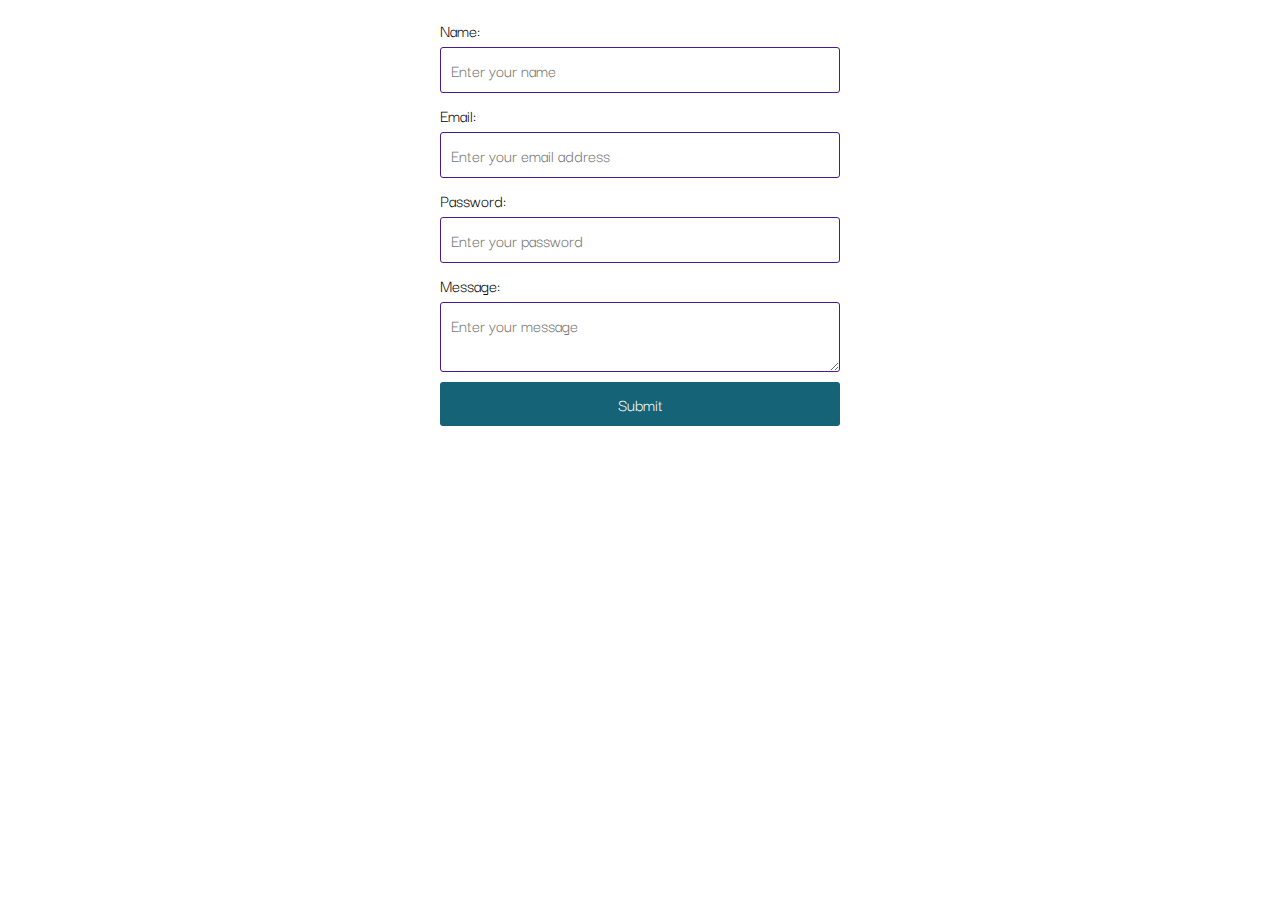
<file: content.html>
<!DOCTYPE html>
<html lang="en">
<head>
    <meta charset="UTF-8">
    <meta http-equiv="X-UA-Compatible" content="IE=edge">
    <meta name="viewport" content="width=device-width, initial-scale=1.0">
    <link rel="preconnect" href="https://fonts.googleapis.com">
    <link rel="preconnect" href="https://fonts.gstatic.com" crossorigin>
    <link href="https://fonts.googleapis.com/css2?family=Darker+Grotesque:wght@700&display=swap" rel="stylesheet">
    <title>Document</title>
</head>
<body>
    <form>
        <label for="name">Name:</label>
        <input type="text" id="name" name="name" placeholder="Enter your name">
      
        <label for="email">Email:</label>
        <input type="email" id="email" name="email" placeholder="Enter your email address">
      
        <label for="password">Password:</label>
        <input type="password" id="password" name="password" placeholder="Enter your password">
      
        <label for="message">Message:</label>
        <textarea id="message" name="message" placeholder="Enter your message"></textarea>
      
        <input type="submit" value="Submit">
      </form>
      
</body>
<style>
    form {
  display: flex;
  flex-direction: column;
  max-width: 400px;
  margin: 0 auto;
}

label {
  margin-top: 10px;
}

input,
textarea {
  padding: 10px;
  margin-top: 5px;
  border: 1px solid #461b96;
  border-radius: 3px;
}

input:focus,
textarea:focus {
  outline: none;
  border-color: #bb102d;
}

input[type="submit"] {
  background-color: #146377;
  color: #fff;
  border: none;
  border-radius: 3px;
  padding: 10px 20px;
  margin-top: 10px;
  cursor: pointer;
}
* {
  box-sizing: border-box;
  @import url('https://fonts.googleapis.com/css2?family=Darker+Grotesque:wght@700&display=swap');


font-size: large;
font-family: 'Darker Grotesque', sans-serif;

}
</style>
</html>
</file>
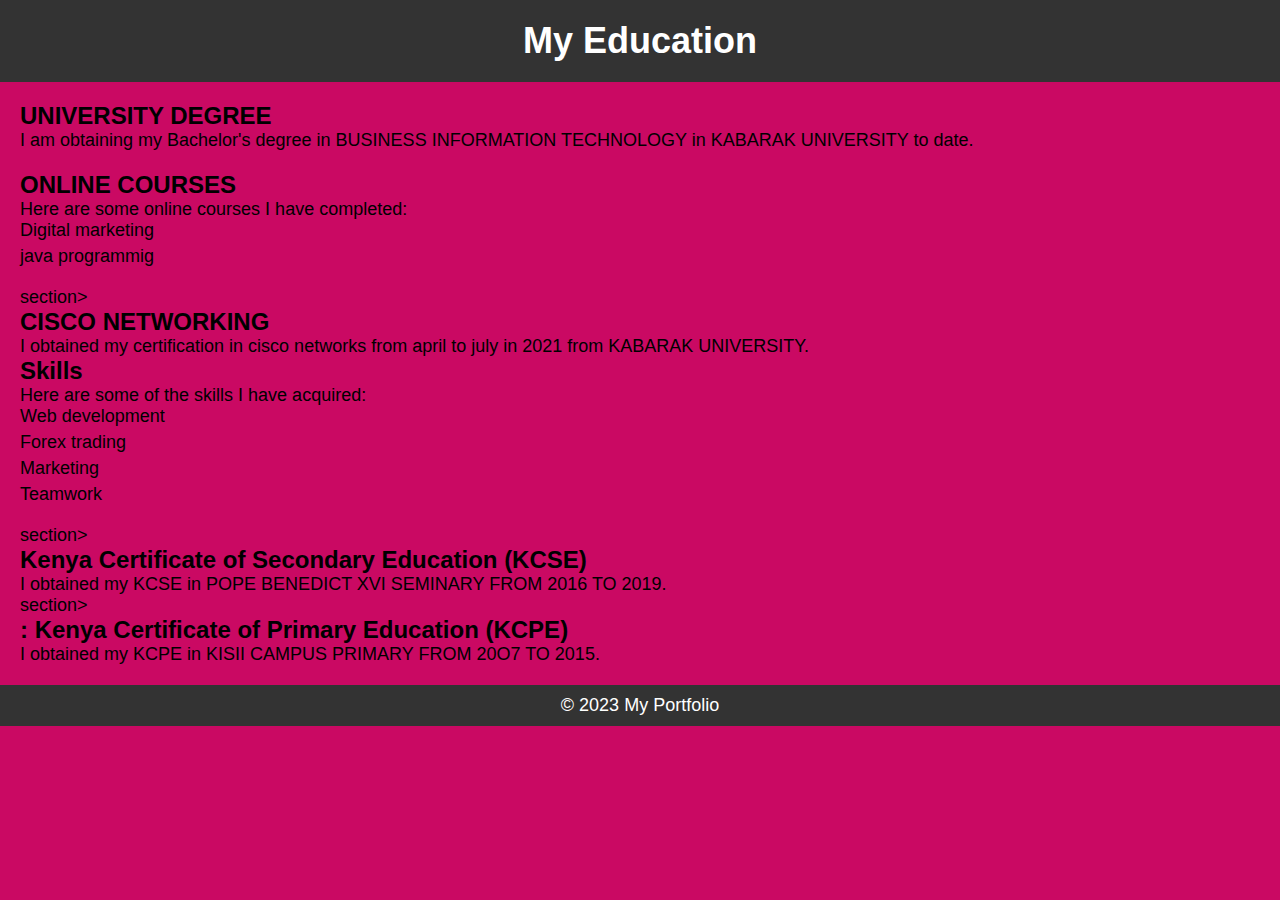
<file: Education.html>
<!DOCTYPE html>
<html lang="en">
<head>
    <meta charset="UTF-8">
    <meta name="viewport" content="width=device-width, initial-scale=1.0">
    <title>Education</title>
    <link rel="stylesheet" href="style.css">
</head>
<body>
    <header>
        <h1>My Education</h1>
    </header>

    <main>
        <section>
            <h2>UNIVERSITY DEGREE</h2>
            <p>I am  obtaining my Bachelor's degree in BUSINESS INFORMATION TECHNOLOGY in  KABARAK UNIVERSITY to date.</p>
        </section>

        <section>
            <h2>ONLINE COURSES </h2>
            <p>Here are some online courses I have completed:</p>
            <ul>
        
                <li>Digital marketing</li>
                <li>java programmig</li>
            </ul>
        </section>

        section>
            <h2>CISCO NETWORKING</h2>
            <p>I obtained my certification in cisco networks  from april to july in 2021 from KABARAK UNIVERSITY.</p>
        </section>


        <section>
            <h2>Skills</h2>
            <p>Here are some of the skills I have acquired:</p>
            <ul>
                <li>Web development</li>
                <li> Forex trading</li>
                <li>Marketing</li>
                <li>Teamwork</li>
            </ul>
        </section>

        section>
            <h2>Kenya Certificate of Secondary Education (KCSE)</h2>
            <p>I obtained my KCSE in POPE BENEDICT XVI SEMINARY FROM 2016 TO 2019.</p>
        </section>

        section>
        <h2>: Kenya Certificate of Primary Education (KCPE)</h2>
        <p>I obtained my KCPE in KISII CAMPUS PRIMARY FROM 20O7 TO 2015.</p>
    </section>


    </main>

    <footer>
        <p>&copy; 2023 My Portfolio</p>
    </footer>
</body>
</html>
</file>
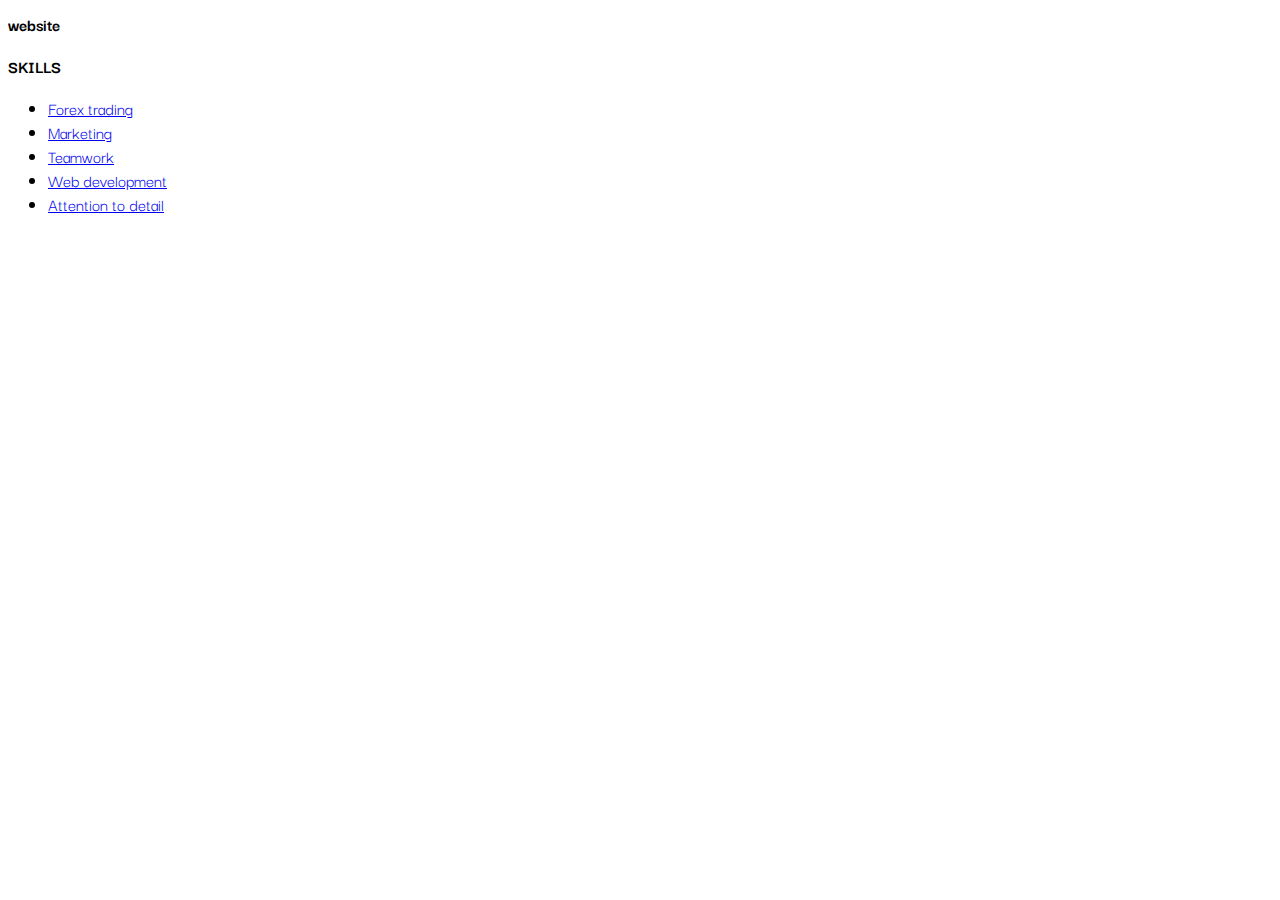
<file: home.html>
<!DOCTYPE html>
<html lang="en">
<head>
    <meta charset="UTF-8">
    <meta http-equiv="X-UA-Compatible" content="IE=edge">
    <meta name="viewport" content="width=device-width, initial-scale=1.0">
    <link rel="preconnect" href="https://fonts.googleapis.com">
    <link rel="preconnect" href="https://fonts.gstatic.com" crossorigin>
    <link href="https://fonts.googleapis.com/css2?family=Darker+Grotesque:wght@700&display=swap" rel="stylesheet">
    <title>home</title>
</head>
<body>
    <h1>website</h1>
    <p><Welcome to my portfolio today</p>
     
       <h3> SKILLS</h3>
         <ul>
            <li><a href="Forex trading">Forex trading</a></li>
            <li><a href="Marketing">Marketing</a></li>
            <li><a href="Teamwork">Teamwork</a></li>
            <li><a href="Web development">Web development</a></li>
            <li><a href="Attention to detail">Attention to detail</a></li>
            </ul>

</body>
</html>
<style>
    * {
  box-sizing: border-box;
  
font-size: large;
font-family: 'Darker Grotesque', sans-serif;

}
</style>
</file>
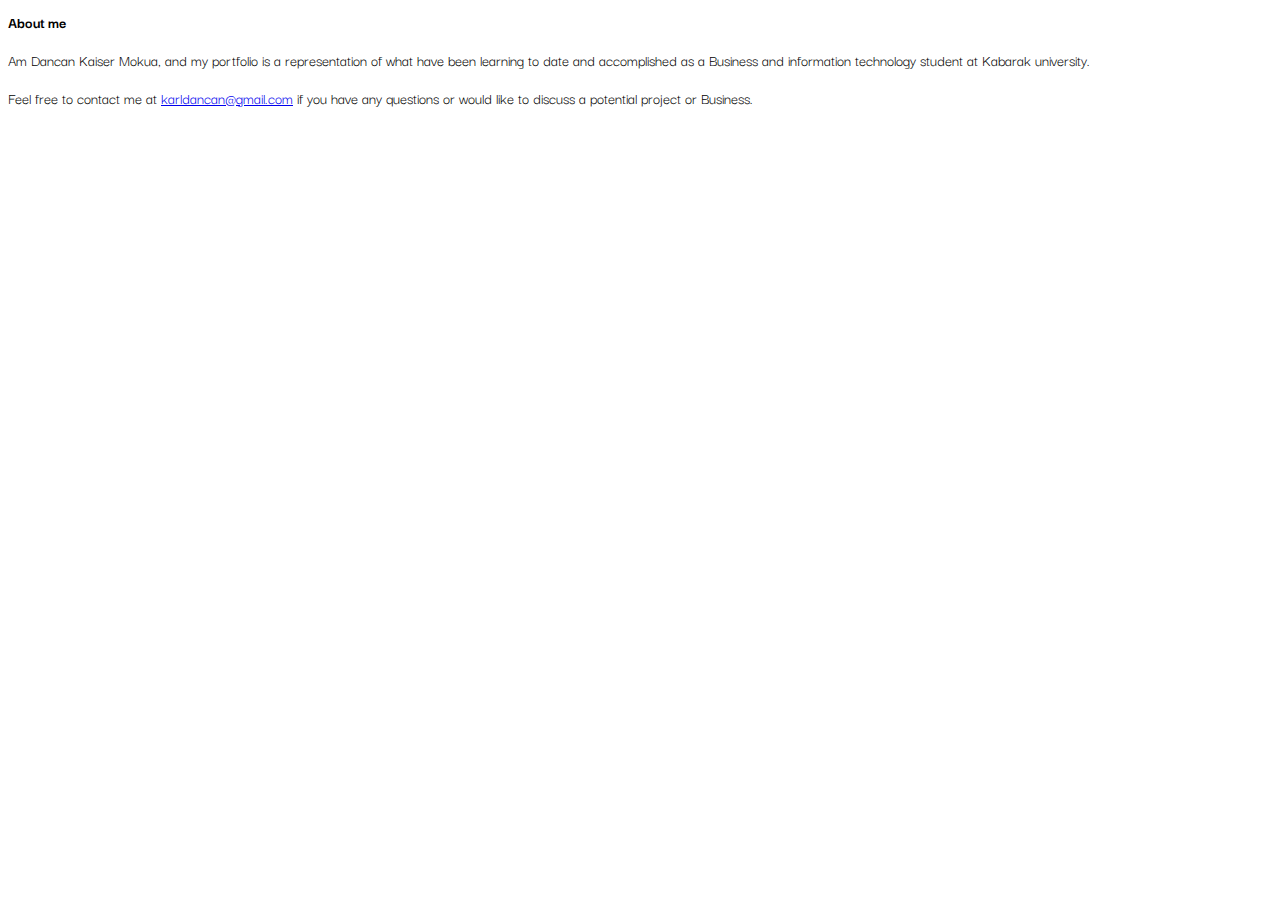
<file: sidebar.html>
<!DOCTYPE html>
<html lang="en">
<head>
    <meta charset="UTF-8">
    <meta http-equiv="X-UA-Compatible" content="IE=edge">
    <meta name="viewport" content="width=device-width, initial-scale=1.0">
    <link rel="preconnect" href="https://fonts.googleapis.com">
    <link rel="preconnect" href="https://fonts.gstatic.com" crossorigin>
    <link href="https://fonts.googleapis.com/css2?family=Darker+Grotesque:wght@700&display=swap" rel="stylesheet">
    <title>Document</title>
</head>
<body>
    <!DOCTYPE html>
    <html>
      <head>
        <title>About Dancan kaiser</title>
      </head>
      <body>
        <h1>About me</h1>
        <p>Am Dancan Kaiser Mokua, and my portfolio is a representation  of what have been learning to date and accomplished as a Business and information technology student at Kabarak university.
        <p>Feel free to  contact me at <a href="mailto:karldancan@gmail.com">karldancan@gmail.com</a> if you have any questions or would like to discuss a potential project or Business.</p>
        
    
</body>
</html>
<style>
      * {
  box-sizing: border-box;
  @import url('https://fonts.googleapis.com/css2?family=Darker+Grotesque:wght@700&display=swap');


font-size: medium;
font-family: 'Darker Grotesque', sans-serif;

}
</style>
</file>
<file: style.css>
/* Main */
* {
  box-sizing: border-box;
  
font-size: large;
font-family: 'Darker Grotesque', sans-serif;

}
body {
  margin: 0;
  padding: 0;
  font-family: "Roboto", sans-serif;
  background-color: #ca0963;
  display: block;
  align-items: center;
  justify-content: center;
  
  margin: auto;
}
.main{
  display: flex;
  align-items: center;
  justify-content: center;
   height:10px;
  justify-items: center;
  margin: auto;
  margin-top: 30px;
  margin-left: 10px;
  flex-direction: row;
  margin-bottom: 20px;
  gap: 20px;
}
.sub-main{
  display: flex;
  align-items: center;
  justify-content: center;
   height:10px;
  justify-items: center;
  margin: auto;
  flex-direction: row;
  gap: 20px;
}


/* Slider */

.slider {
    position: relative;
    max-width: 600px;
    display: flex;
    align-items: center;
    justify-items: center;
    margin: auto;
    height: 100%;
    overflow: hidden;
  }
  .slider-container {
    display: flex;
    transition: transform 0.3s ease-in-out;
    max-width: 400px;
  }
  .slider-item {
    flex: 0 0 100%;
    width: 100%;
    height: 100%;
    margin: 20px;
    box-shadow: 0 4px 8px 0 rgba(165, 192, 13, 0.2);
    text-align: center;
  }
  :hover .slider-item {
    box-shadow: 0 8px 16px 0 rgba(107, 141, 29, 0.2);

  }
  .slider-controls {
    margin: 10px;
    position: absolute;
    top: 50%;
  
    bottom: 0;
    transform: translateY(-50%);
    display: flex;
    justify-content: space-between;
    align-items: center;
    padding: 10px;
  }
  .slider-control {
    border: none;
    background-color: transparent;
    color: rgb(14, 182, 28);
    font-size: 24px;
    cursor: pointer;
  }
  .prev{
background: transparent;
border-radius: 999px;
border: solid 2px #000;
background:rgb(205, 205, 231);
 color: rgb(253, 27, 140);
  }
  .next{
    background: transparent;
border-radius: 999px;
border: solid 2px #000;
 color: white;
 background:rgb(205, 205, 231);

  }

  .img{
    width:15px;
    height:15px;

  }
  .container {
    display: flex;
    flex-wrap: wrap;
    justify-content: center;
    flex-direction: row;
  }
  

  
  .slider-item img {
    width: 100%;
    height: 200px;
    object-fit: cover;
  }
  
  .slider-item h3 {
    margin: 10px 0;
    font-size: 24px;
  }
  
  .slider-item p {
    margin: 0;
    color: gray;
    font-size: 18px;
  }
  @media (max-width: 767px) {
    .slider-item {
      flex: 0 0 50%;
    }
  }
  
  @media (max-width: 479px) {
    .slider-item {
      flex: 0 0 100%;
    }
  }
  /* Sidebar & content sections */

  .wrapper {
    display: flex;
    max-width: 960px;

    margin: auto;
    background-color: rgb(12, 224, 207);
    padding: 10px;
    margin-bottom: 30px;
    
  }
  
  .sidebar {
    width: 200px;
    background-color: rgb(50, 8, 150);
    padding: 20px;
  }
  
  .content {
    flex: 1;
    padding: 20px;
  }
  
  ul {
    list-style: none;
    padding: 0;
    margin: 0;
  }
  #content{
    font-family: Impact, Haettenschweiler, 'Arial Narrow Bold', sans-serif;
    width: 100%;
    height: 370px;
    overflow: auto;
    border: none;
}
  
  li {
    margin-bottom: 10px;
    cursor: pointer;
  }
  
  a {
    text-decoration: none;
    color: #000;
  }
  .foot{
    display: flex;
    align-items: center;
    justify-content: center;
    justify-items: center;
    margin: auto;
    margin-top: 30px;
    margin-bottom: 30px;
    gap: 20px;
  }

  * {
    margin: 0;
    padding: 0;
    box-sizing: border-box;
}

body {
    font-family: Arial, sans-serif;
}

header {
    background-color: #333;
    color: #fff;
    padding: 20px;
    text-align: center;
}

h1 {
    margin: 0;
    font-size: 36px;
}

main {
    padding: 20px;
}

section {
    margin-bottom: 20px;
}

h2 {
    margin-top: 0;
    font-size: 24px;
}

ul {
    list-style: none;
    margin: 0;
    padding: 0;
}

li {
    margin-bottom: 5px;
}

footer {
    background-color: #333;
    color: #fff;
    padding: 10px;
    text-align: center;
}
</file>
